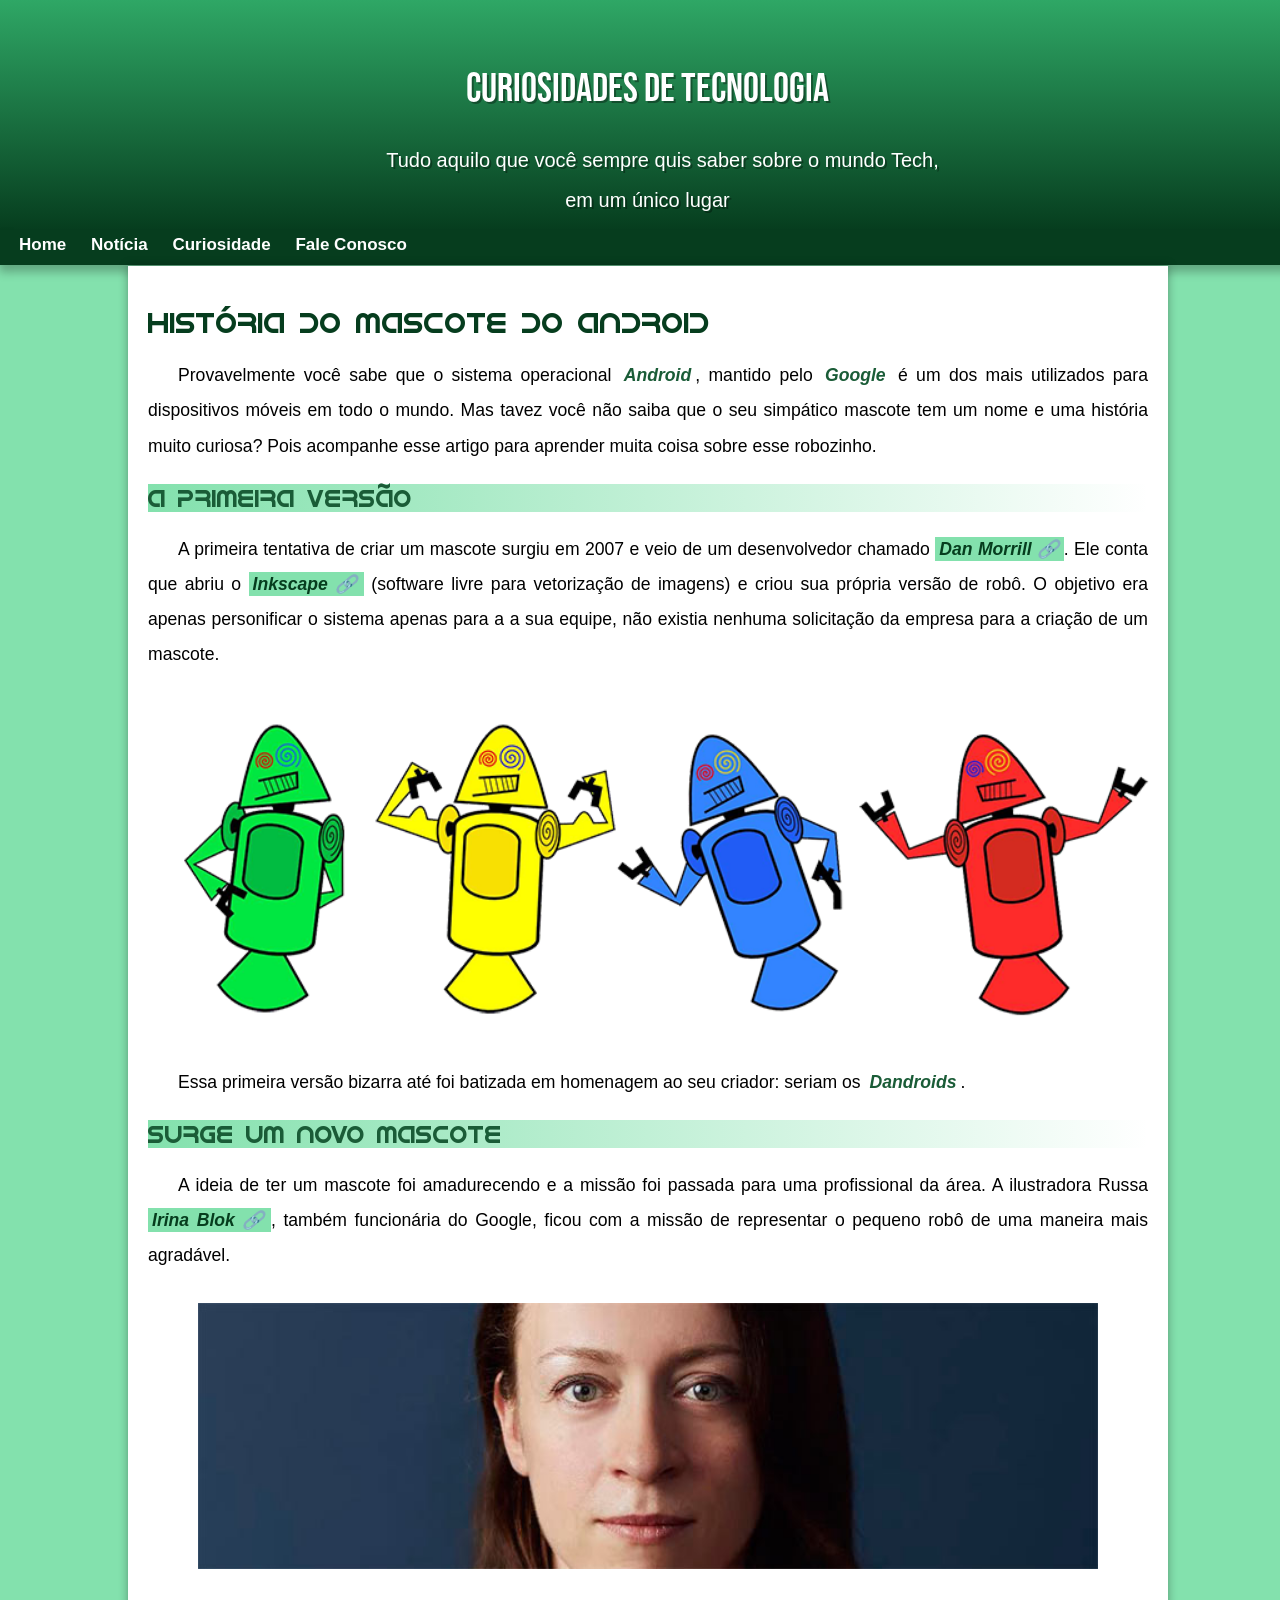
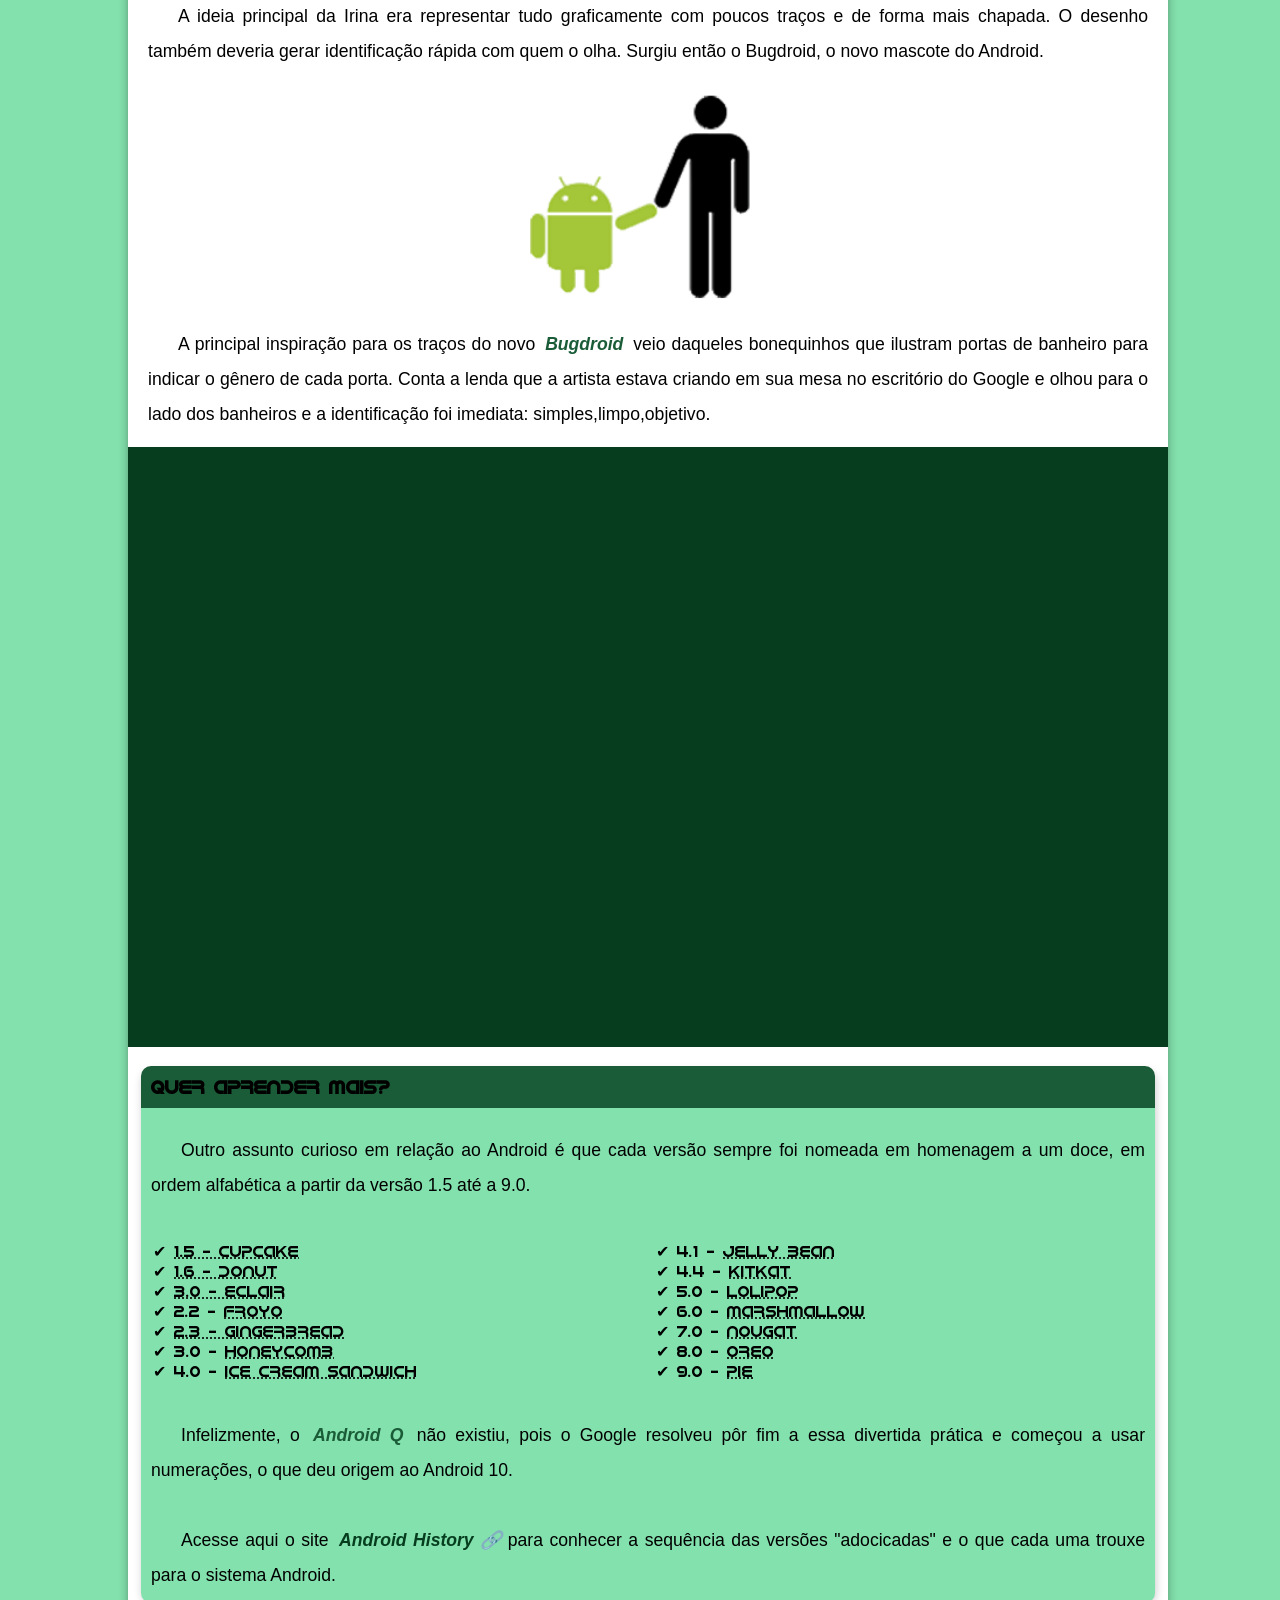
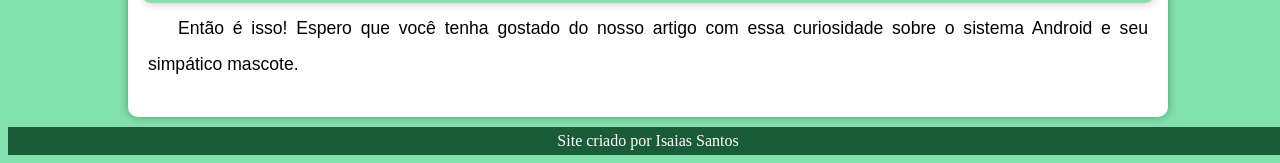
<file: index.html>
<!DOCTYPE html>
<html lang="pt-br">

<head>
    <meta charset="UTF-8">
    <meta http-equiv="X-UA-Compatible" content="IE=edge">
    <meta name="viewport" content="width=device-width, initial-scale=1.0">
    <title>Site do android </title>
    <link rel="stylesheet" href="style.css">


    <link rel="shortcut icon" href="imagens-site/favicon.ico" type="">
</head>

<body>


    <header>

        <h1>CURIOSIDADES DE TECNOLOGIA</h1>
        <p>
            Tudo aquilo que você sempre quis saber sobre o mundo Tech, em um único lugar
        </p>
    </header>


    <nav>

        <a href="#">Home</a>
        <a href="#">Notícia</a>
        <a href="#">Curiosidade</a>
        <a href="#">Fale Conosco</a>
    </nav>



    <main>
        <h1 id="especial">História do Mascote do Android</h1>
        <p>Provavelmente você sabe que o sistema operacional <strong>Android</strong>, mantido pelo <strong>Google</strong> é um dos mais utilizados para
        dispositivos móveis em todo o mundo. Mas tavez você não saiba que o seu simpático mascote tem um nome e uma
        história muito curiosa? Pois acompanhe esse artigo para aprender muita coisa sobre esse robozinho.
        </p>


        <h2>A primeira versão</h2>

        <p>A primeira tentativa de criar um mascote surgiu em 2007 e veio de um desenvolvedor chamado
            <a href="https://ausdroid.net/2013/01/04/dan-morrill-shows-us-the-android-mascots-that-could-have-been/"
                target="_blank" class="externo">Dan Morrill</a>. Ele
            conta que abriu o <a href="https://inkscape.org/pt-br/" target="_blank" class="externo">Inkscape</a> (software livre para
            vetorização de imagens) e criou sua própria versão de robô.
            O objetivo era apenas personificar o sistema apenas para a a sua equipe, não existia nenhuma solicitação da
            empresa para a criação de um mascote.
        </p>

        <picture>
            <source media="(max-width: 670px )" srcset="imagens-site/dan-droids-pq.png">
            <img width="100%" id="img1" src="imagens-site/dan-droids.png" alt="">

        </picture>


        <p>Essa primeira versão bizarra até foi batizada em homenagem ao seu criador: seriam os
            <strong>Dandroids</strong>.
        </p>


        <h2>Surge um novo mascote</h2>

        <p>
        A ideia de ter um mascote foi amadurecendo e a missão foi passada para uma profissional da área. A
        ilustradora Russa <a href="https://www.irinablok.com/" target="_blank" class="externo">Irina Blok</a>, também funcionária do
        Google, ficou com a missão de representar o pequeno robô de uma maneira mais agradável.
    </p>


        <picture>
            <source media="(max-width: 670px )" srcset="imagens-site/irina-blok-pq.jpg">
            <img id="mascote" src="imagens-site/irina-blok.jpg" alt="" width="90%">
        </picture>

        <p>A ideia principal da Irina era representar tudo graficamente com poucos traços e de forma mais chapada. O desenho também deveria gerar identificação rápida com quem o olha. Surgiu então o <stong>Bugdroid</stong>, o novo mascote do Android.
        </p>
        <img width="50%" class="bugdroid" src="imagens-site/bugdroid.png" alt="">


        <p>A principal inspiração para os traços do novo <strong>Bugdroid</strong> veio daqueles bonequinhos que ilustram portas de
        banheiro para indicar o gênero de cada porta. Conta a lenda que a artista estava criando em sua mesa no
        escritório do Google e olhou para o lado dos banheiros e a identificação foi imediata:
        simples,limpo,objetivo.
        </p>

        <div class="video">
            <iframe width="800" height="315" src="https://www.youtube.com/embed/l2UDgpLz20M" title="YouTube video player"
                frameborder="0"
                allow="accelerometer; autoplay; clipboard-write; encrypted-media; gyroscope; picture-in-picture"
                allowfullscreen>
            </iframe>
        </div>



        <article>
            <h3>Quer aprender mais?</h3>
            <p>Outro assunto curioso em relação ao Android é que cada versão sempre foi nomeada em homenagem a um doce,
                em ordem alfabética a partir da versão 1.5 até a 9.0.</p>

            <ul>


                <li><abbr title="Bolo de Copo">1.5 - Cupcake</abbr>
                </li>

                <li><abbr title="Rosquinha">1.6 - Donut</abbr></li>

                <li><abbr title="Bomba de chocolate">3.0 - Eclair</abbr></li>

                <li>2.2 - <abbr title="Iorgute Congelado">Froyo</abbr></li>

                <li><abbr title="Biscoito de Gengibre">2.3 - Gingerbread</abbr></li>

                <li>3.0 - <abbr title="Favo de Mel">Honeycomb</abbr></li>

                <li>4.0 - <abbr title="Sanduíche de sorvete">Ice Cream Sandwich</abbr></li>



                <li>4.1 - <abbr title="Jujuba">Jelly Bean</abbr></li>

                <li>4.4 - <abbr title="KitKat">KitKat</abbr></li>

                <li>5.0 - <abbr title="Pirulito">Lolipop</abbr></li>

                <li>6.0 - <abbr title="Marshmallow">Marshmallow</abbr></li>

                <li>7.0 - <abbr title="Torrone">Nougat</abbr></li>

                <li>8.0 - <abbr title="Oreo">Oreo</abbr></li>

                <li>9.0 - <abbr title="Torta">Pie</abbr></li>
            </ul>


            <p>Infelizmente, o <strong>Android Q </strong>não existiu, pois o Google resolveu pôr fim a essa divertida prática e começou a usar numerações, o que deu origem ao Android 10.</p>
            <p>Acesse aqui o site <a href="https://www.android.com/intl/en_nz/history/" target="_blank" class="externo">Android History</a>para conhecer a sequência das versões "adocicadas" e o que cada uma trouxe para o sistema Android.</p>
        </article>





        <p>Então é isso! Espero que você tenha gostado do nosso artigo com essa curiosidade sobre o sistema Android e
            seu simpático mascote.</p>






    </main>

    <footer>
        Site criado por <a href="https://github.com/isaiassantos7" target="_blank">Isaias Santos</a> 
    </footer>


</body>

</html>
</file>
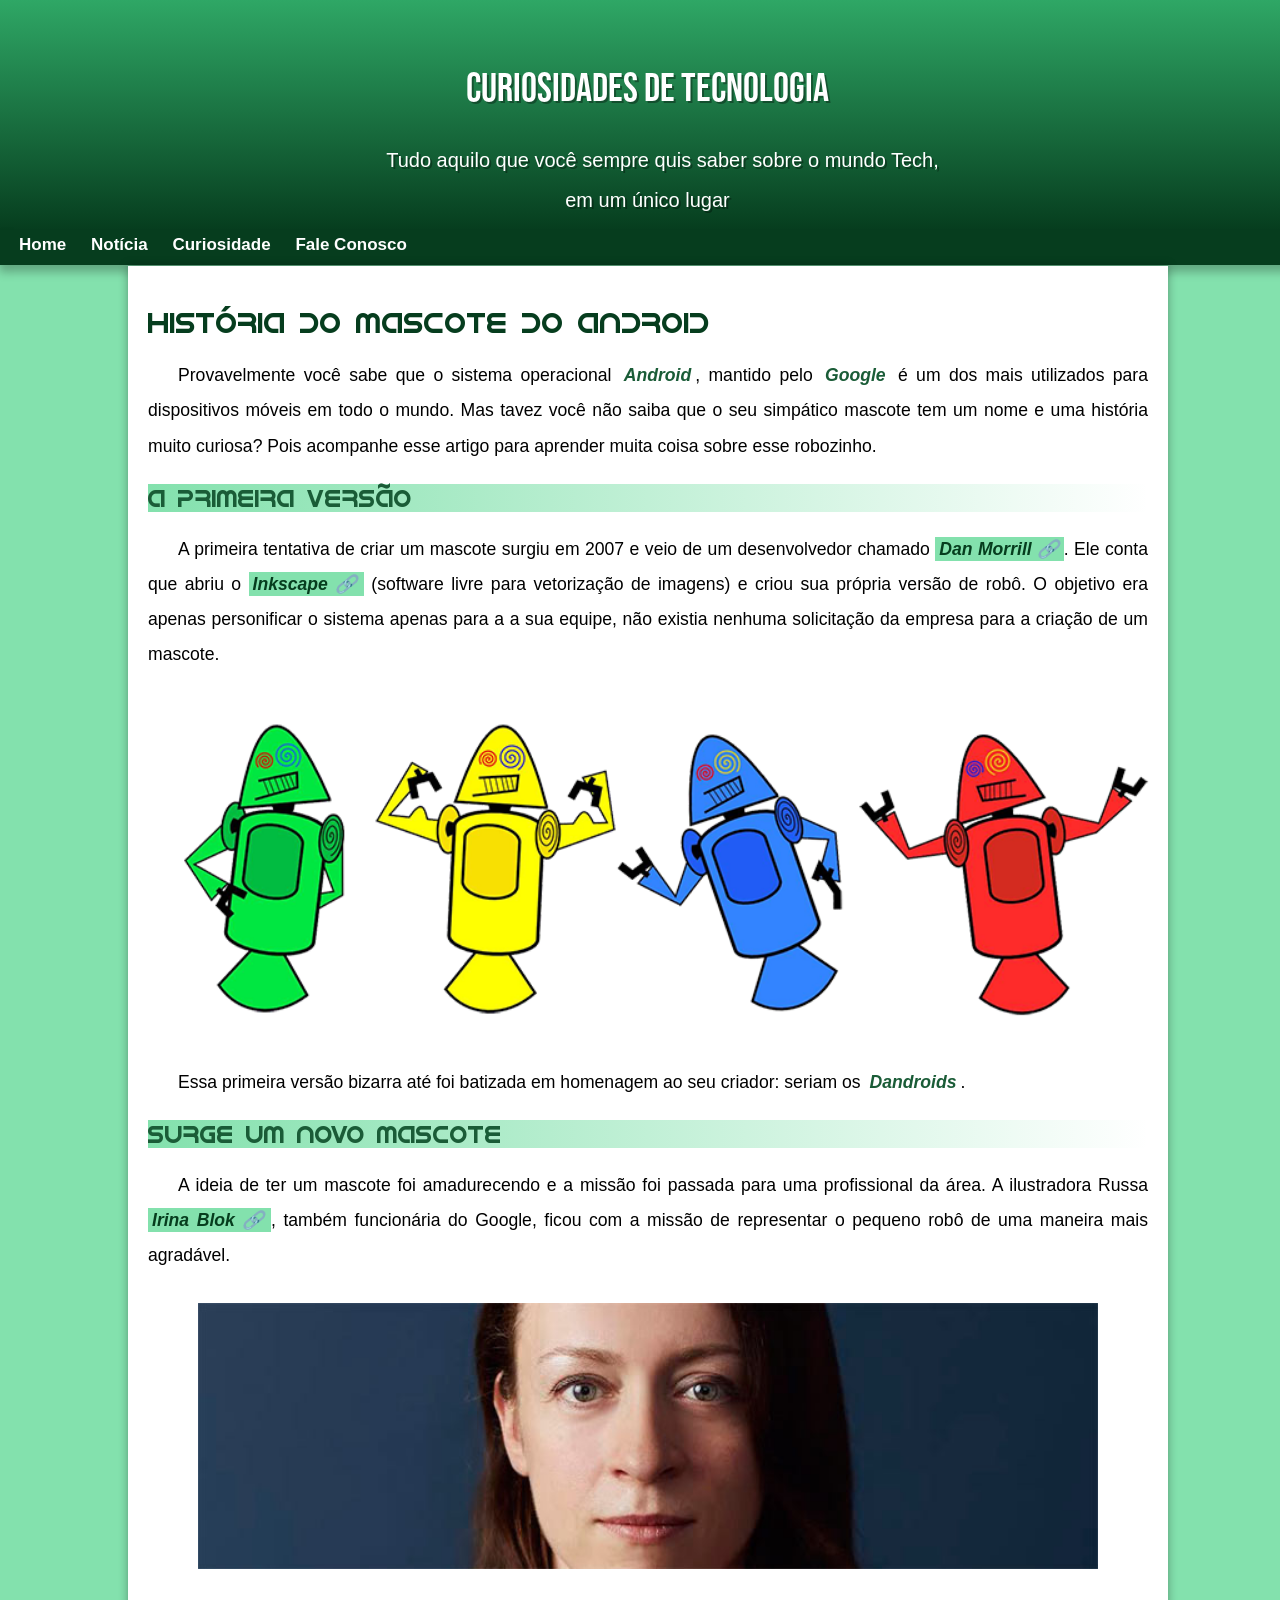
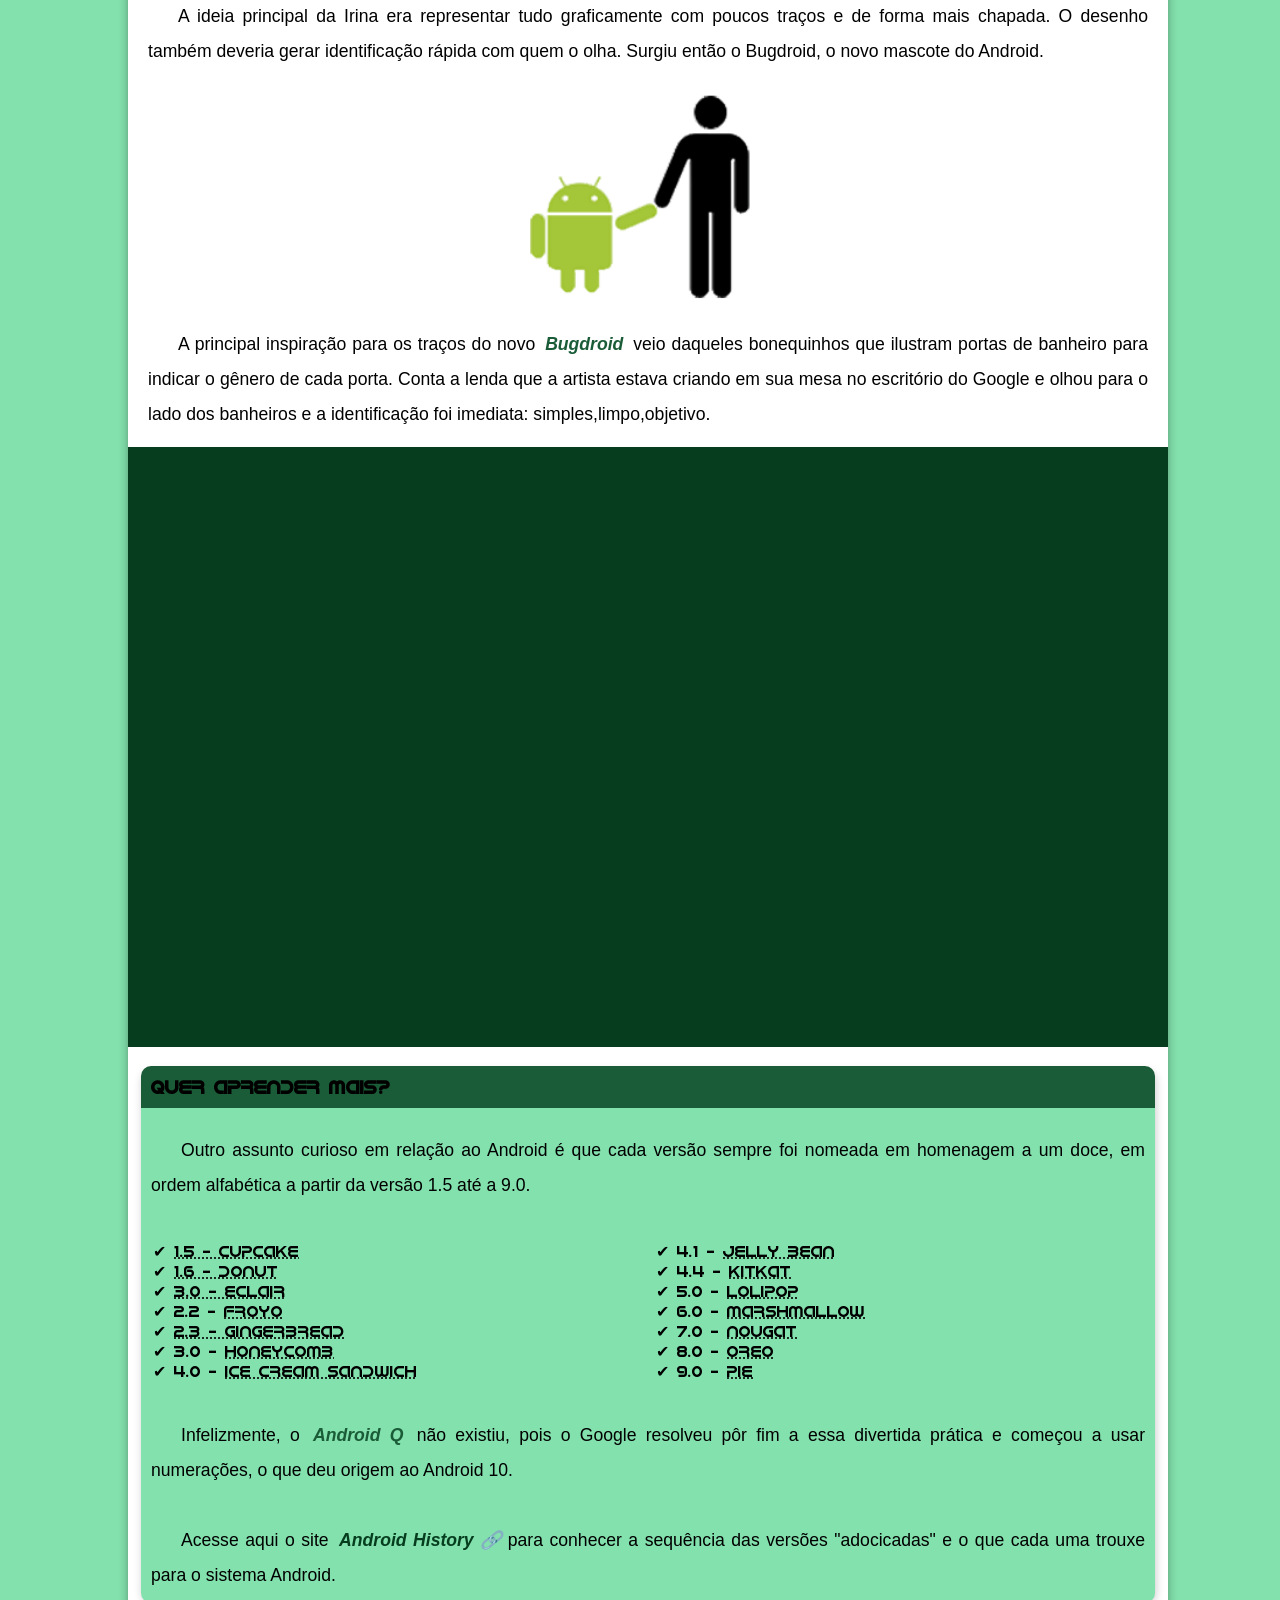
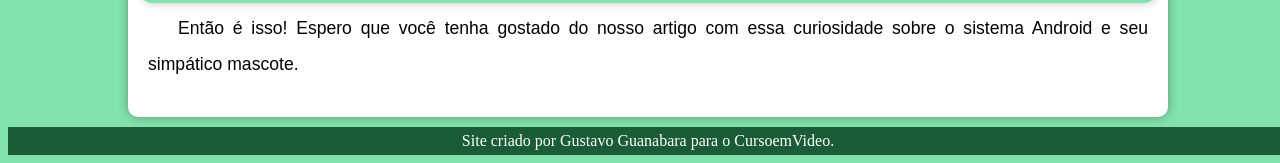
<file: index.html.html>
<!DOCTYPE html>
<html lang="pt-br">

<head>
    <meta charset="UTF-8">
    <meta http-equiv="X-UA-Compatible" content="IE=edge">
    <meta name="viewport" content="width=device-width, initial-scale=1.0">
    <title>Site do android </title>
    <link rel="stylesheet" href="style.css">


    <link rel="shortcut icon" href="imagens-site/favicon.ico" type="">
</head>

<body>


    <header>

        <h1>CURIOSIDADES DE TECNOLOGIA</h1>
        <p>
            Tudo aquilo que você sempre quis saber sobre o mundo Tech, em um único lugar
        </p>
    </header>


    <nav>

        <a href="#">Home</a>
        <a href="#">Notícia</a>
        <a href="#">Curiosidade</a>
        <a href="#">Fale Conosco</a>
    </nav>



    <main>
        <h1 id="especial">História do Mascote do Android</h1>
        <p>Provavelmente você sabe que o sistema operacional <strong>Android</strong>, mantido pelo <strong>Google</strong> é um dos mais utilizados para
        dispositivos móveis em todo o mundo. Mas tavez você não saiba que o seu simpático mascote tem um nome e uma
        história muito curiosa? Pois acompanhe esse artigo para aprender muita coisa sobre esse robozinho.
        </p>


        <h2>A primeira versão</h2>

        <p>A primeira tentativa de criar um mascote surgiu em 2007 e veio de um desenvolvedor chamado
            <a href="https://ausdroid.net/2013/01/04/dan-morrill-shows-us-the-android-mascots-that-could-have-been/"
                target="_blank" class="externo">Dan Morrill</a>. Ele
            conta que abriu o <a href="https://inkscape.org/pt-br/" target="_blank" class="externo">Inkscape</a> (software livre para
            vetorização de imagens) e criou sua própria versão de robô.
            O objetivo era apenas personificar o sistema apenas para a a sua equipe, não existia nenhuma solicitação da
            empresa para a criação de um mascote.
        </p>

        <picture>
            <source media="(max-width: 670px )" srcset="imagens-site/dan-droids-pq.png">
            <img width="100%" id="img1" src="imagens-site/dan-droids.png" alt="">

        </picture>


        <p>Essa primeira versão bizarra até foi batizada em homenagem ao seu criador: seriam os
            <strong>Dandroids</strong>.
        </p>


        <h2>Surge um novo mascote</h2>

        <p>
        A ideia de ter um mascote foi amadurecendo e a missão foi passada para uma profissional da área. A
        ilustradora Russa <a href="https://www.irinablok.com/" target="_blank" class="externo">Irina Blok</a>, também funcionária do
        Google, ficou com a missão de representar o pequeno robô de uma maneira mais agradável.
    </p>


        <picture>
            <source media="(max-width: 670px )" srcset="imagens-site/irina-blok-pq.jpg">
            <img id="mascote" src="imagens-site/irina-blok.jpg" alt="" width="90%">
        </picture>

        <p>A ideia principal da Irina era representar tudo graficamente com poucos traços e de forma mais chapada. O desenho também deveria gerar identificação rápida com quem o olha. Surgiu então o <stong>Bugdroid</stong>, o novo mascote do Android.
        </p>
        <img width="50%" class="bugdroid" src="imagens-site/bugdroid.png" alt="">


        <p>A principal inspiração para os traços do novo <strong>Bugdroid</strong> veio daqueles bonequinhos que ilustram portas de
        banheiro para indicar o gênero de cada porta. Conta a lenda que a artista estava criando em sua mesa no
        escritório do Google e olhou para o lado dos banheiros e a identificação foi imediata:
        simples,limpo,objetivo.
        </p>

        <div class="video">
            <iframe width="800" height="315" src="https://www.youtube.com/embed/l2UDgpLz20M" title="YouTube video player"
                frameborder="0"
                allow="accelerometer; autoplay; clipboard-write; encrypted-media; gyroscope; picture-in-picture"
                allowfullscreen>
            </iframe>
        </div>



        <article>
            <h3>Quer aprender mais?</h3>
            <p>Outro assunto curioso em relação ao Android é que cada versão sempre foi nomeada em homenagem a um doce,
                em ordem alfabética a partir da versão 1.5 até a 9.0.</p>

            <ul>


                <li><abbr title="Bolo de Copo">1.5 - Cupcake</abbr>
                </li>

                <li><abbr title="Rosquinha">1.6 - Donut</abbr></li>

                <li><abbr title="">3.0 - Eclair</abbr></li>

                <li>2.2 - <abbr title="Iorgute Congelado">Froyo</abbr></li>

                <li><abbr title="Biscoito de Gengibre">2.3 - Gingerbread</abbr></li>

                <li>3.0 - <abbr title="Favo de Mel">Honeycomb</abbr></li>

                <li>4.0 - <abbr title="Sanduíche de sorvete">Ice Cream Sandwich</abbr></li>



                <li>4.1 - <abbr title="Jujuba">Jelly Bean</abbr></li>

                <li>4.4 - <abbr title="KitKat">KitKat</abbr></li>

                <li>5.0 - <abbr title="Pirulito">Lolipop</abbr></li>

                <li>6.0 - <abbr title="Marshmallow">Marshmallow</abbr></li>

                <li>7.0 - <abbr title="Torrone">Nougat</abbr></li>

                <li>8.0 - <abbr title="Oreo">Oreo</abbr></li>

                <li>9.0 - <abbr title="Torta">Pie</abbr></li>
            </ul>


            <p>Infelizmente, o <strong>Android Q </strong>não existiu, pois o Google resolveu pôr fim a essa divertida prática e começou a usar numerações, o que deu origem ao Android 10.</p>
            <p>Acesse aqui o site <a href="https://www.android.com/intl/en_nz/history/" target="_blank" class="externo">Android History</a>para conhecer a sequência das versões "adocicadas" e o que cada uma trouxe para o sistema Android.</p>
        </article>





        <p>Então é isso! Espero que você tenha gostado do nosso artigo com essa curiosidade sobre o sistema Android e
            seu simpático mascote.</p>






    </main>

    <footer>
        Site criado por <a href="">Gustavo Guanabara</a> para o <a href="https://www.youtube.com/c/CursoemV%C3%ADdeo" target="_blank">CursoemVideo.</a>
    </footer>


</body>

</html>
</file>
<file: style.css>
@charset "UTF-8";

/*
#c5ebd6
#83e1ad
#3ddc84
#2fa866
#1a5c37
#063d1e
*/

@font-face {
    font-family: 'fonte android';
    src: url(fontes/idroid.otf) format('opentype');


    font-weight: normal;
    font-style: normal;


}

@font-face {
    font-family: 'Bebas Neue';
    src: url(fontes/BebasNeue-Regular.otf);
}








:root {
    --cor0: #c5ebd6;
    --cor1: #83e1ad;
    --cor2: #3ddc84;
    --cor3: #2fa866;
    --cor4: #1a5c37;
    --cor5: #063d1e;

    --fonte-padrão: Arial, verdana, helvetica, sans-serif;
    --fonte-destaque: 'Bebas Neue', cursive;
    --fonte-android: 'fonte android', cursive;
}







body {
    width: 100%;
    background-color: var(--cor1);
}

a.externo::after {
    content: '\00A0\1F517';
}



main {



    font-family: var(--fonte-android);


    background-color: white;


    margin: auto;
    margin-top: -9px;
    margin-bottom: 10px;


    padding: 20px;
    min-width: 300px;
    max-width: 1000px;
    border-bottom-left-radius: 10px;
    border-bottom-right-radius: 10px;
    box-shadow: 0px 0px 10px rgba(0, 0, 0, 0.336);





}

main > h1 {

    color: var(--cor5);
    text-align: justify;
    font-weight: normal;
    font-size: 1.8em;

}

main>h2 {
    font-weight: normal;
    color: var(--cor4);
    background-image: linear-gradient(to right, var(--cor1), transparent);
}

main>h3 {
    background-image: linear-gradient(to right, var(--cor1), transparent);
    color: var(--cor4);


}







header {

    background-image: linear-gradient(to bottom, var(--cor3), var(--cor5));
    color: white;
    min-height: 150px;
    text-align: center;
    font-family: var(--fonte-destaque);
    font-weight: normal;
    font-size: 20px;

    font-style: normal;


    padding-top: 40px;
    padding-right: 20px;
    padding-bottom: 10px;
    padding-left: 20px;

    margin-top: -10px;
    margin-right: -9px;
    margin-bottom: 30px;
    margin-left: -10px;





}

header>h1 {

    font-weight: normal;
    text-shadow: 2px 2px 0px rgba(0, 0, 0, 0.342);

}

header>p {
    font-size: 1em;
    font-family: var(--fonte-padrão);
    text-align: center;
    text-shadow: 2px 2px 0px rgba(0, 0, 0, 0.342);
    max-width: 600px;
    padding-right: 10px;
    padding-left: 10px;
    margin: auto;
    font-weight: normal;

}


nav {
    background-color: var(--cor5);


    text-align: justify;
    font-weight: bolder;
    font-family: arial;
    font-size: 17px;


    padding-top: 5px;
    padding-right: 10px;
    padding-bottom: 10px;
    padding-left: 10px;

    margin-top: -30px;
    margin-right: -9px;
    margin-bottom: 10px;
    margin-left: -9px;

    box-shadow: 0px 7px 9px rgba(0, 0, 0, 0.26);



}

nav>a {
    text-decoration: none;
    padding: 10px;


    color: white;
}



nav>a:hover {
    background-color: var(--cor2);
    color: var(--cor5);
    border-radius: 5px;
    transition-duration: .5s;

}




p {
    font-family: var(--fonte-padrão);
    font-size: 1.1em;
    text-align: justify;
    text-indent: 30px;
    margin: 15px 0px;
    line-height: 2em;

}








section {
    font-family: var(--fonte-padrão);
    font-size: larger;
    text-align: justify;
}

#mascote {
    display: block;
    margin-left: auto;
    margin-right: auto;
    padding: 15px;
}

#img1 {

    display: block;
    margin-left: auto;
    margin-right: auto;
    padding: 15px;

}

.bugdroid {
    display: block;
    max-width: 350px;
    margin: auto;

}

div.video {
    background-color: var(--cor5);
    
    margin: 0px -20px 30px -20px;
    padding: 20px;
    padding-bottom: 58%;

    position: relative;








}

div.video> iframe {
    position: absolute;
    top: 5%;
    left: 5%;
    width: 90%;
    height: 90%;

} 


h3 {

    background-color: var(--cor4);
    color: rgb(173, 190, 173 73, );
    padding: 10px;
    margin: -7px 0px 0px 0px;
    border-radius: 10px 10px 0px 0px
}

article {
    background-color: var(--cor1);
    padding-top: 3px;
    
    margin: -7px;
    border-radius: 10px;
    box-shadow: 1px 1px 8px rgba(0, 0, 0, 0.205);



}

article>p {
    padding: 10px;
}

ul {
    list-style-type: '\2714\00a0';
    list-style-position: inside;
    columns: 2;
    
    padding: 15px;
    margin: -3px;

}







strong {
    color: var(--cor4);
    font-style: italic;

    font-weight: bold;
    padding: 2px 4px;

}

main a {
    font-style: italic;
    font-weight: bold;
    background-color: var(--cor1);
    color: var(--cor5);
    padding: 2px 4px;

    text-decoration: none;



}

main a:hover {
    text-decoration: underline;
    color: var(--cor3);
}

footer {
    background-color: var(--cor4);
    color: white;
    text-align: center;
    padding: 5px;
}

footer>a {
    text-decoration: none;
    color: white;
}

footer a:hover {
    color: var(--cor1);
    text-decoration: underline;
}
</file>
